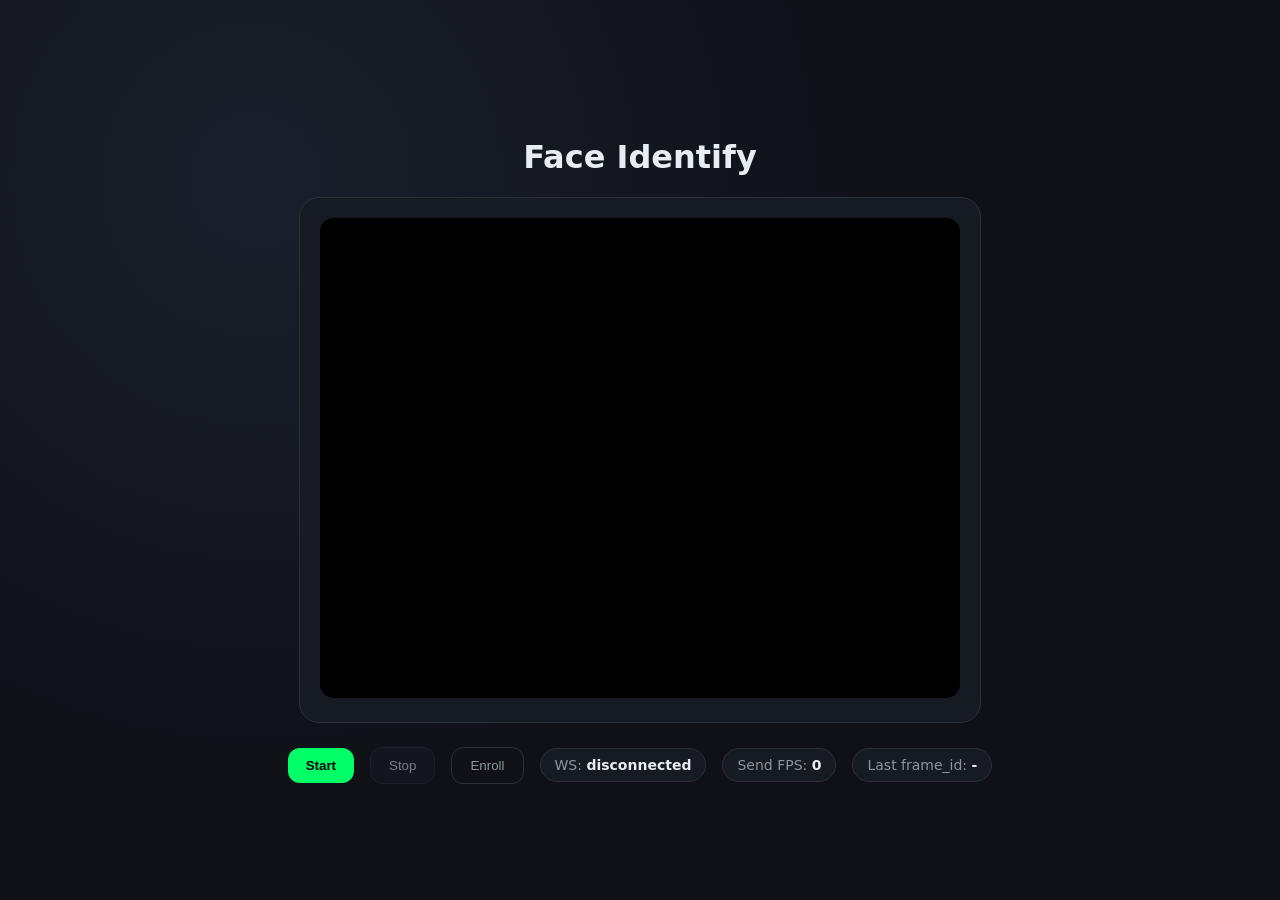
<file: frontend/index.html>
<!doctype html>
<html lang="pt-br">
  <head>
    <meta charset="utf-8" />
    <meta name="viewport" content="width=device-width,initial-scale=1" />
    <title>WS Identify Test</title>
    <link rel="stylesheet" href="./styles.css" />
  </head>
  <body>
    <div class="app">
      <h1>Face Identify</h1>

      <div id="wrap">
        <video id="video" autoplay playsinline></video>
        <canvas id="overlay" width="640" height="480"></canvas>
      </div>

      <div class="row">
        <button id="btnStart" class="primary">Start</button>
        <button id="btnStop" disabled>Stop</button>
        <button id="btnEnroll" class="secondary">Enroll</button>

        <span id="wsPill" class="pill pill-status">
          WS: <b id="wsStatus">disconnected</b>
        </span>

        <span class="pill">Send FPS: <b id="fps">0</b></span>
        <span class="pill">Last frame_id: <b id="frameId">-</b></span>
      </div>
      <script>
        const W = 640,
          H = 480;
        const SEND_INTERVAL_MS = 42;

        // High-contrast "highlight green"
        const GREEN = "#00ff66";
        const GREEN_SHADOW = "rgba(0, 0, 0, 0.85)";

        const wrap = document.getElementById("wrap");
        const video = document.getElementById("video");
        const overlay = document.getElementById("overlay");
        const octx = overlay.getContext("2d");

        const btnStart = document.getElementById("btnStart");
        const btnStop = document.getElementById("btnStop");
        const wsPill = document.getElementById("wsPill");
        const wsStatus = document.getElementById("wsStatus");
        const fpsEl = document.getElementById("fps");
        const frameIdEl = document.getElementById("frameId");
        const btnEnroll = document.getElementById("btnEnroll");

        btnEnroll.onclick = () => {
          window.location.href = "./enroll.html";
        };

        const cap = document.createElement("canvas");
        cap.width = W;
        cap.height = H;
        const cctx = cap.getContext("2d");

        let stream = null;
        let ws = null;
        let timer = null;

        let framesSent = 0;
        let lastFpsTs = performance.now();

        function setStatus(status) {
          wsStatus.textContent = status;

          wsPill.classList.remove("pill-success", "pill-error");
          wrap.classList.remove("connected", "disconnected");

          if (status === "connected") {
            wsPill.classList.add("pill-success");
            wrap.classList.add("connected");
          } else if (status === "disconnected" || status === "error") {
            wsPill.classList.add("pill-error");
            wrap.classList.add("disconnected");
          }
        }

        function clearOverlay() {
          octx.clearRect(0, 0, W, H);
        }

        function drawTextPill(ctx, x, y, text) {
          ctx.save();

          ctx.font = "700 16px system-ui";
          ctx.textBaseline = "top";

          const padX = 8;
          const padY = 5;
          const metrics = ctx.measureText(text);
          const textW = Math.ceil(metrics.width);
          const textH = 18; // approximate for 16px font

          const boxW = textW + padX * 2;
          const boxH = textH + padY * 2;

          // Keep label within canvas bounds
          const clampedX = Math.max(0, Math.min(x, W - boxW));
          const clampedY = Math.max(0, Math.min(y, H - boxH));

          // Shadowed dark background for contrast
          ctx.fillStyle = GREEN_SHADOW;
          ctx.beginPath();
          roundRect(ctx, clampedX, clampedY, boxW, boxH, 10);
          ctx.fill();

          // Text glow + fill
          ctx.fillStyle = GREEN;
          ctx.shadowColor = "rgba(0, 255, 102, 0.75)";
          ctx.shadowBlur = 10;
          ctx.fillText(text, clampedX + padX, clampedY + padY);

          ctx.restore();
        }

        function roundRect(ctx, x, y, w, h, r) {
          const radius = Math.min(r, w / 2, h / 2);
          ctx.moveTo(x + radius, y);
          ctx.arcTo(x + w, y, x + w, y + h, radius);
          ctx.arcTo(x + w, y + h, x, y + h, radius);
          ctx.arcTo(x, y + h, x, y, radius);
          ctx.arcTo(x, y, x + w, y, radius);
          ctx.closePath();
        }

        function drawFaces(faces) {
          clearOverlay();

          // Stroke style: thicker + glow
          octx.strokeStyle = GREEN;
          octx.lineWidth = 4;
          octx.shadowColor = "rgba(0, 255, 102, 0.55)";
          octx.shadowBlur = 10;

          for (const f of faces || []) {
            const [x1, y1, x2, y2] = f.bbox || [0, 0, 0, 0];
            const name = f.name ?? "unknown";
            const score =
              typeof f.score === "number" ? f.score.toFixed(3) : "n/a";
            const label = `${name} (${score})`;

            const w = x2 - x1;
            const h = y2 - y1;

            // Bounding box
            octx.strokeRect(x1, y1, w, h);

            // Label (try above the box; if clipped, place inside)
            const labelX = x1;
            const labelY = y1 - 30 < 0 ? y1 + 6 : y1 - 30;
            drawTextPill(octx, labelX, labelY, label);
          }

          // Reset shadow so it doesn't affect other draws
          octx.shadowBlur = 0;
        }

        async function startCamera() {
          stream = await navigator.mediaDevices.getUserMedia({
            video: { width: W, height: H },
            audio: false,
          });
          video.srcObject = stream;
          await video.play();
        }

        function stopCamera() {
          if (!stream) return;
          stream.getTracks().forEach((t) => t.stop());
          stream = null;
          video.srcObject = null;
        }

        function connectWS() {
          ws = new WebSocket("ws://localhost:8081/ws/identify");
          console.log("Connecting to:", ws.url);
          ws.binaryType = "arraybuffer";

          ws.onopen = () => setStatus("connected");
          ws.onclose = () => setStatus("disconnected");
          ws.onerror = (e) => {
            console.error("WS error", e);
            setStatus("error");
          };

          ws.onmessage = (evt) => {
            const data = JSON.parse(evt.data);
            frameIdEl.textContent = data.frame_id ?? "-";
            drawFaces(data.faces);
          };
        }

        function disconnectWS() {
          if (!ws) return;
          try {
            ws.close();
          } catch {}
          ws = null;
          setStatus("disconnected");
        }

        function tickFPS() {
          framesSent += 1;
          const now = performance.now();
          if (now - lastFpsTs >= 1000) {
            fpsEl.textContent = String(framesSent);
            framesSent = 0;
            lastFpsTs = now;
          }
        }

        function startSending() {
          timer = setInterval(() => {
            if (!ws || ws.readyState !== WebSocket.OPEN) return;
            if (!stream) return;

            cctx.drawImage(video, 0, 0, W, H);

            cap.toBlob(
              async (blob) => {
                if (!blob || !ws || ws.readyState !== WebSocket.OPEN) return;
                const buf = await blob.arrayBuffer();
                ws.send(buf);
                tickFPS();
              },
              "image/jpeg",
              0.8,
            );
          }, SEND_INTERVAL_MS);
        }

        function stopSending() {
          if (!timer) return;
          clearInterval(timer);
          timer = null;
        }

        btnStart.onclick = async () => {
          btnStart.disabled = true;
          try {
            await startCamera();
            connectWS();
            startSending();
            btnStop.disabled = false;
          } catch (e) {
            console.error(e);
            btnStart.disabled = false;
          }
        };

        btnStop.onclick = () => {
          btnStop.disabled = true;
          stopSending();
          disconnectWS();
          stopCamera();
          clearOverlay();
          fpsEl.textContent = "0";
          frameIdEl.textContent = "-";
          btnStart.disabled = false;
        };
      </script>
    </div>
  </body>
</html>
</file>
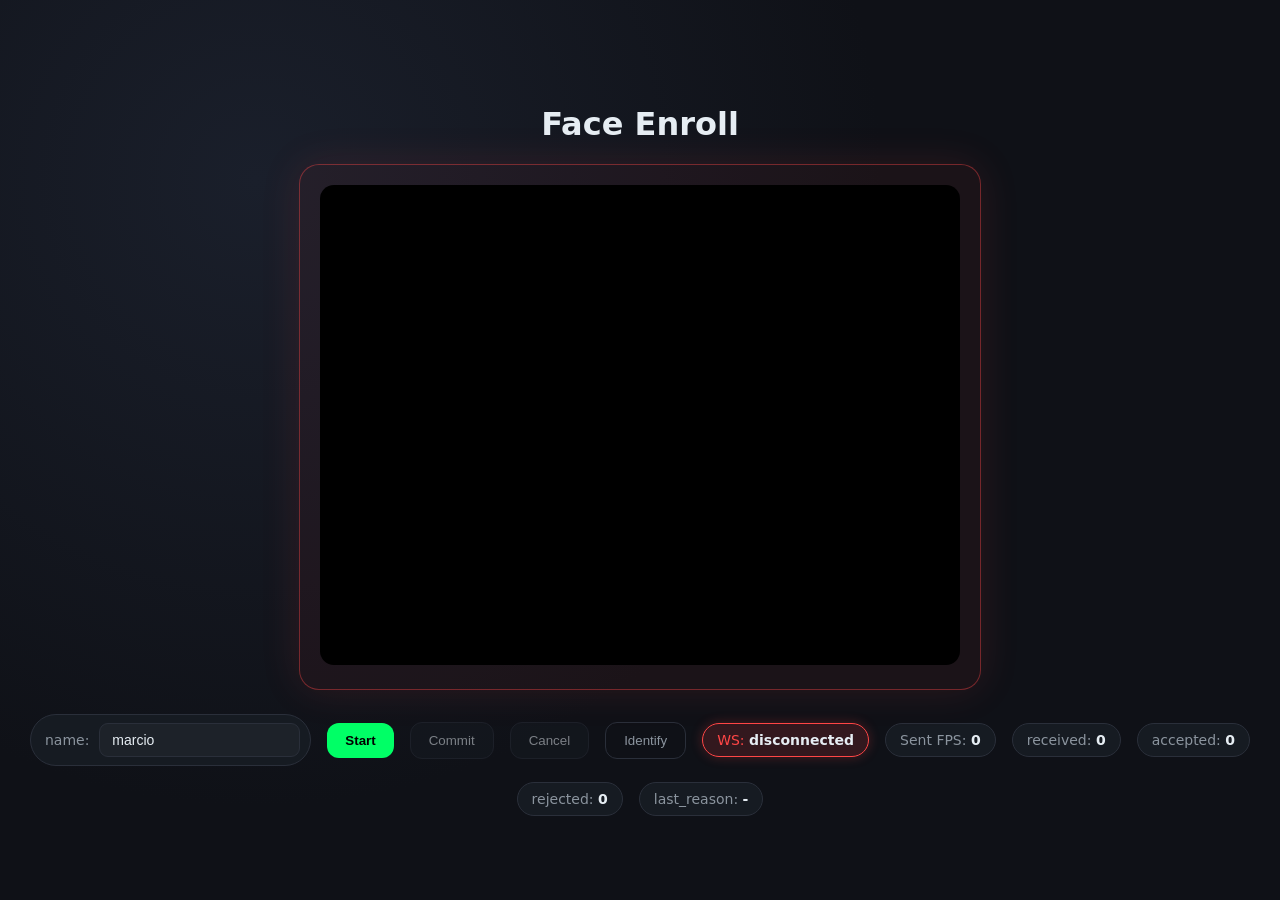
<file: frontend/enroll.html>
<!doctype html>
<html lang="pt-br">
  <head>
    <meta charset="utf-8" />
    <meta name="viewport" content="width=device-width,initial-scale=1" />
    <title>WS Enroll</title>
    <link rel="stylesheet" href="./styles.css" />
  </head>

  <body>
    <div class="app">
      <h1>Face Enroll</h1>

      <div id="wrap">
        <video id="video" autoplay playsinline></video>
        <canvas id="overlay" width="640" height="480"></canvas>
      </div>

      <div class="row">
        <label class="pill">
          name:
          <input id="name" value="marcio" />
        </label>

        <button id="btnStart" class="primary">Start</button>
        <button id="btnCommit" disabled>Commit</button>
        <button id="btnCancel" disabled>Cancel</button>
        <button id="btnIdentify" class="secondary">Identify</button>

        <span id="wsPill" class="pill pill-status">
          WS: <b id="status">disconnected</b>
        </span>

        <span class="pill">Sent FPS: <b id="fps">0</b></span>
        <span class="pill">received: <b id="received">0</b></span>
        <span class="pill">accepted: <b id="accepted">0</b></span>
        <span class="pill">rejected: <b id="rejected">0</b></span>
        <span class="pill">last_reason: <b id="reason">-</b></span>

        <span id="final" class="pill" style="display: none"></span>
      </div>
    </div>

    <script>
      // ===== Tunables =====
      const W = 640,
        H = 480;
      const SEND_INTERVAL_MS = 42; // ~24 FPS
      const JPEG_QUALITY = 0.8;

      const scheme = location.protocol === "https:" ? "wss" : "ws";
      const API_WS = `${scheme}://localhost:8081`;

      // ====================
      const wrap = document.getElementById("wrap");
      const video = document.getElementById("video");
      const overlay = document.getElementById("overlay");
      const octx = overlay.getContext("2d");

      const nameEl = document.getElementById("name");
      const btnStart = document.getElementById("btnStart");
      const btnCommit = document.getElementById("btnCommit");
      const btnCancel = document.getElementById("btnCancel");
      const btnIdentify = document.getElementById("btnIdentify");

      const wsPill = document.getElementById("wsPill");
      const statusEl = document.getElementById("status");
      const fpsEl = document.getElementById("fps");
      const receivedEl = document.getElementById("received");
      const acceptedEl = document.getElementById("accepted");
      const rejectedEl = document.getElementById("rejected");
      const reasonEl = document.getElementById("reason");
      const finalEl = document.getElementById("final");

      const cap = document.createElement("canvas");
      cap.width = W;
      cap.height = H;
      const cctx = cap.getContext("2d");

      let stream = null;
      let ws = null;
      let timer = null;

      let framesSent = 0;
      let lastFpsTs = performance.now();

      function setStatus(status) {
        statusEl.textContent = status;

        wsPill.classList.remove("pill-success", "pill-error");
        wrap.classList.remove("connected", "disconnected");

        if (status === "connected") {
          wsPill.classList.add("pill-success");
          wrap.classList.add("connected");
        } else if (status === "disconnected" || status === "error") {
          wsPill.classList.add("pill-error");
          wrap.classList.add("disconnected");
        }
      }

      function showFinal(msg) {
        finalEl.style.display = "inline-block";
        finalEl.textContent = msg;
      }

      function hideFinal() {
        finalEl.style.display = "none";
        finalEl.textContent = "";
      }

      function resetCounters() {
        fpsEl.textContent = "0";
        receivedEl.textContent = "0";
        acceptedEl.textContent = "0";
        rejectedEl.textContent = "0";
        reasonEl.textContent = "-";
        framesSent = 0;
        lastFpsTs = performance.now();
      }

      async function startCamera() {
        stream = await navigator.mediaDevices.getUserMedia({
          video: { width: W, height: H },
          audio: false,
        });
        video.srcObject = stream;
        await video.play();
      }

      function stopCamera() {
        if (!stream) return;
        stream.getTracks().forEach((t) => t.stop());
        stream = null;
        video.srcObject = null;
      }

      function connectWS(name) {
        const url = `${API_WS}/ws/enroll?name=${encodeURIComponent(name)}`;

        ws = new WebSocket(url);
        ws.binaryType = "arraybuffer";

        ws.onopen = () => setStatus("connected");
        ws.onclose = () => setStatus("disconnected");
        ws.onerror = (e) => {
          console.error("WS error", e);
          setStatus("error");
        };

        ws.onmessage = (evt) => {
          try {
            const data = JSON.parse(evt.data);

            if (data.type === "ack") return;

            if (data.type === "progress") {
              receivedEl.textContent = String(data.received ?? 0);
              acceptedEl.textContent = String(data.accepted ?? 0);
              rejectedEl.textContent = String(data.rejected ?? 0);
              reasonEl.textContent = data.last_reason ?? "-";
              return;
            }

            if (data.type === "committed") {
              showFinal(`Committed: ${data.name} (${data.samples} samples)`);
              stopSending();
              disconnectWS();

              btnCommit.disabled = true;
              btnCancel.disabled = true;
              btnStart.disabled = false;
              return;
            }
          } catch {
            // ignore non-json
          }
        };
      }

      function disconnectWS() {
        if (!ws) return;
        try {
          ws.close();
        } catch {}
        ws = null;
        setStatus("disconnected");
      }

      function tickFPS() {
        framesSent += 1;
        const now = performance.now();
        if (now - lastFpsTs >= 1000) {
          fpsEl.textContent = String(framesSent);
          framesSent = 0;
          lastFpsTs = now;
        }
      }

      function startSending() {
        timer = setInterval(() => {
          if (!ws || ws.readyState !== WebSocket.OPEN) return;
          if (!stream) return;

          cctx.drawImage(video, 0, 0, W, H);

          cap.toBlob(
            async (blob) => {
              if (!blob || !ws || ws.readyState !== WebSocket.OPEN) return;
              const buf = await blob.arrayBuffer();
              ws.send(buf);
              tickFPS();
            },
            "image/jpeg",
            JPEG_QUALITY,
          );
        }, SEND_INTERVAL_MS);
      }

      function stopSending() {
        if (!timer) return;
        clearInterval(timer);
        timer = null;
      }

      btnStart.onclick = async () => {
        hideFinal();
        resetCounters();

        const name = nameEl.value.trim();
        if (!name) return;

        btnStart.disabled = true;
        btnCommit.disabled = false;
        btnCancel.disabled = false;

        try {
          await startCamera();
          connectWS(name);
          startSending();
        } catch (e) {
          console.error(e);
          btnStart.disabled = false;
          btnCommit.disabled = true;
          btnCancel.disabled = true;
        }
      };

      btnCommit.onclick = () => {
        if (!ws || ws.readyState !== WebSocket.OPEN) return;
        stopSending(); // avoid noise while committing
        ws.send(JSON.stringify({ type: "commit" }));
      };

      btnCancel.onclick = () => {
        stopSending();
        if (ws && ws.readyState === WebSocket.OPEN) {
          ws.send(JSON.stringify({ type: "cancel" }));
        }
        disconnectWS();
        stopCamera();

        btnStart.disabled = false;
        btnCommit.disabled = true;
        btnCancel.disabled = true;
        hideFinal();
      };

      btnIdentify.onclick = () => {
        window.location.href = "./index.html";
      };

      // keep overlay clear (no drawings here yet)
      octx.clearRect(0, 0, W, H);
      setStatus("disconnected");
    </script>
  </body>
</html>
</file>
<file: frontend/styles.css>
:root {
  --bg: #0f1117;
  --bg-elevated: #161b22;
  --border: #2a2f3a;
  --text: #e6edf3;
  --muted: #8b949e;

  --accent: #00ff66;
  --danger: #ff4646;
}

* {
  box-sizing: border-box;
}

body {
  margin: 0;
  min-height: 100vh;
  font-family: Inter, system-ui, -apple-system, sans-serif;
  background: radial-gradient(circle at 20% 20%, #1a1f2b 0%, var(--bg) 50%);
  color: var(--text);

  display: flex;
  justify-content: center;
  align-items: center;
}

.app {
  text-align: center;
}

h2 {
  margin-bottom: 30px;
  font-weight: 600;
  letter-spacing: 0.5px;
}

#wrap {
  position: relative;
  display: inline-block;
  padding: 20px;
  border-radius: 20px;
  border: 1px solid var(--border);
  background: var(--bg-elevated);

  transition: background 0.4s ease,
              box-shadow 0.4s ease,
              border-color 0.4s ease;
}

/* dynamic highlight states */
#wrap.connected {
  background: rgba(0, 255, 102, 0.05);
  border-color: rgba(0, 255, 102, 0.4);
  box-shadow: 0 0 40px rgba(0, 255, 102, 0.12);
}

#wrap.disconnected {
  background: rgba(255, 70, 70, 0.05);
  border-color: rgba(255, 70, 70, 0.4);
  box-shadow: 0 0 40px rgba(255, 70, 70, 0.12);
}

video {
  width: 640px;
  height: 480px;
  border-radius: 14px;
  background: #000;
}

canvas {
  position: absolute;
  left: 20px;
  top: 20px;
  border-radius: 14px;
}

.row {
  display: flex;
  justify-content: center;
  gap: 16px;
  align-items: center;
  margin-top: 24px;
  flex-wrap: wrap;
}

.pill {
  padding: 8px 14px;
  background: var(--bg-elevated);
  border: 1px solid var(--border);
  border-radius: 999px;
  font-size: 14px;
  color: var(--muted);
  transition: all 0.25s ease;
}

.pill b {
  color: var(--text);
}

.pill-success {
  background: rgba(0, 255, 102, 0.15);
  border-color: var(--accent);
  color: var(--accent);
  box-shadow: 0 0 12px rgba(0, 255, 102, 0.25);
}

.pill-error {
  background: rgba(255, 70, 70, 0.15);
  border-color: var(--danger);
  color: var(--danger);
  box-shadow: 0 0 12px rgba(255, 70, 70, 0.25);
}

button {
  padding: 10px 18px;
  border-radius: 12px;
  border: 1px solid var(--border);
  background: var(--bg-elevated);
  color: var(--text);
  cursor: pointer;
  transition: all 0.2s ease;
  font-weight: 500;
}

button:hover {
  transform: translateY(-1px);
}

button.primary {
  background: var(--accent);
  color: #000;
  border: none;
  font-weight: 600;
}

button.primary:hover {
  filter: brightness(1.1);
}

button.secondary {
  background: transparent;
  border: 1px solid var(--border);
  color: var(--muted);
}

button.secondary:hover {
  border-color: var(--accent);
  color: var(--accent);
}

button:disabled {
  opacity: 0.5;
  cursor: not-allowed;
}

/* Inputs (dark, consistent with pills/buttons) */
input {
  padding: 8px 12px;
  border-radius: 10px;
  border: 1px solid var(--border);
  background: rgba(255, 255, 255, 0.03);
  color: var(--text);
  outline: none;
  font-size: 14px;
  transition: border-color 0.2s ease, box-shadow 0.2s ease;
}

input::placeholder {
  color: rgba(139, 148, 158, 0.7);
}

input:focus {
  border-color: rgba(0, 255, 102, 0.55);
  box-shadow: 0 0 0 3px rgba(0, 255, 102, 0.15);
}

/* Make pills that contain inputs look nicer */
.pill:has(input) {
  display: inline-flex;
  align-items: center;
  gap: 10px;
  padding-right: 10px;
}

.pill:has(input) input {
  border-radius: 9px;
}
</file>
